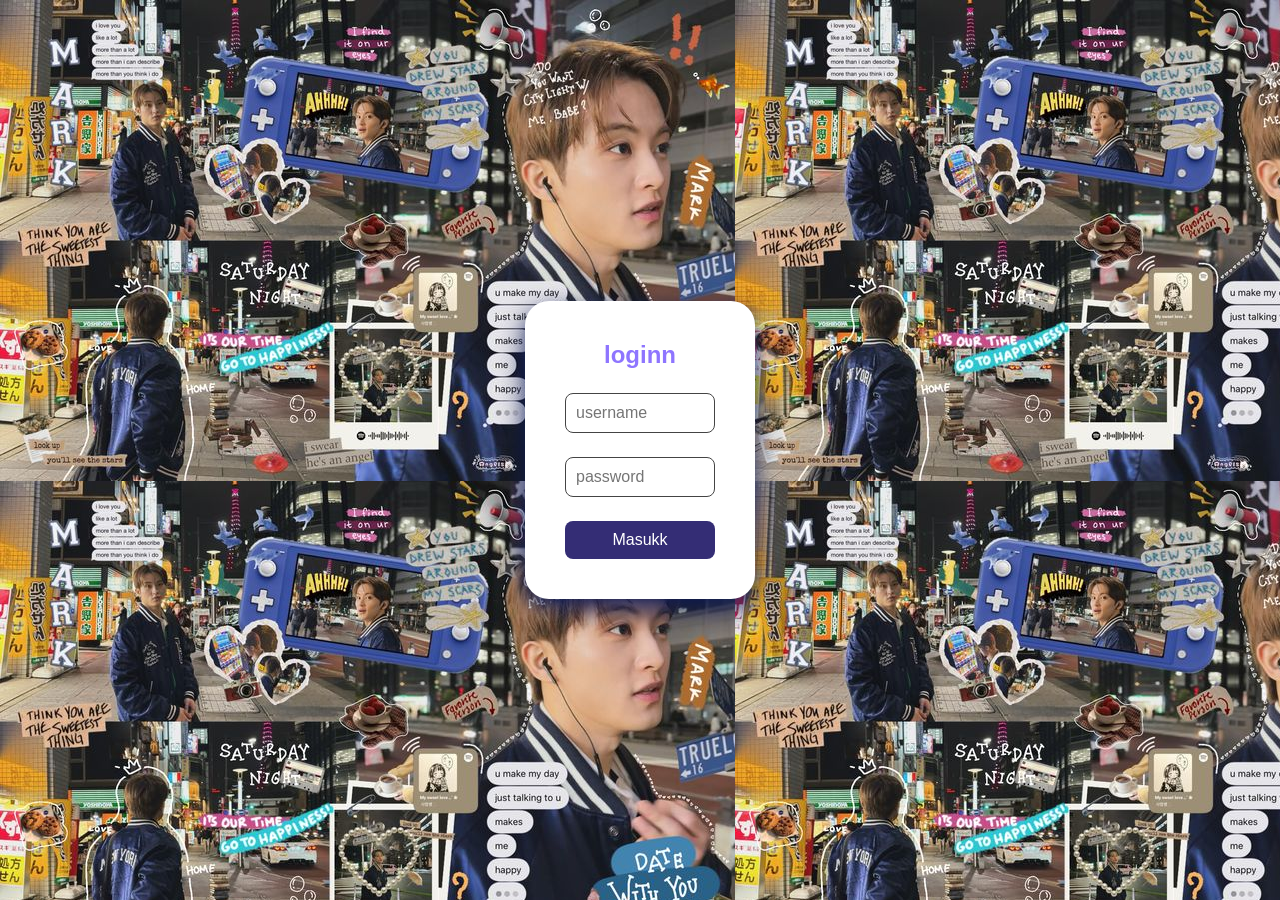
<file: index.html>
<!DOCTYPE html>
<html lang="en">
<head>
    <meta charset="UTF-8">
    <meta name="viewport" content="width=device-width, initial-scale=1.0">
    <title>LOGIN</title>
    <link rel="stylesheet" href="style.css">
</head>
<body>
     <div class="login-container">
        <h2>loginn</h2>
        <form id="loginform">
            <div class="inputform">
                <input type="text" id="username" placeholder="username" required>
            </div>
             <div class="inputform">
                <input type="password" id="password" placeholder="password" required>
            </div>
             <button type="submit">Masukk</button>
        </form>
        
         <script src="script.js"></script>
        </div>
       
       

</body>
</html>
</file>
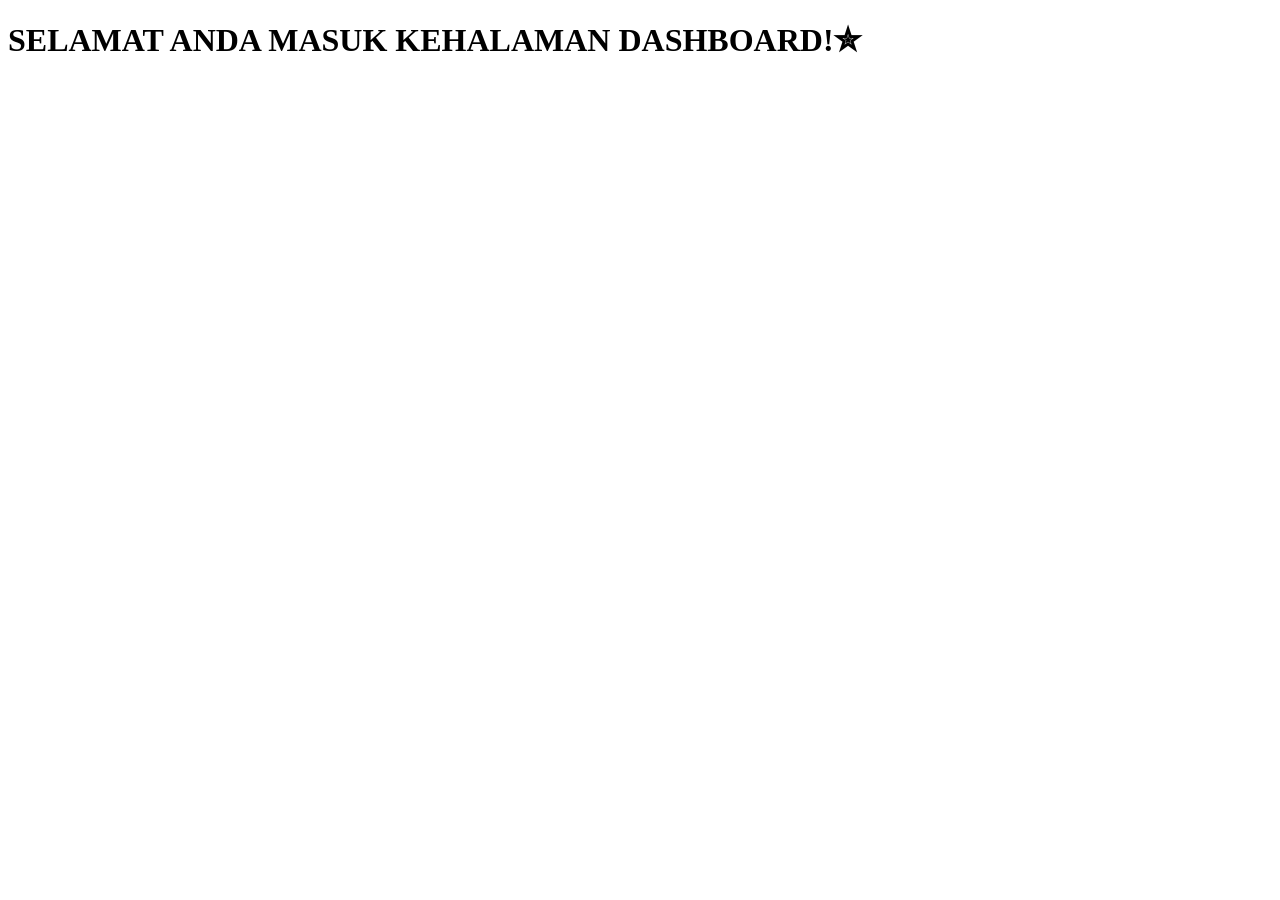
<file: dashboard.html>
<!DOCTYPE html>
<html lang="en">
<head>
    <meta charset="UTF-8">
    <meta name="viewport" content="width=device-width, initial-scale=1.0">
    <title>Dashboard✮</title>
    <style>
        
    </style>
</head>
<body>
    <h1>SELAMAT ANDA MASUK KEHALAMAN DASHBOARD!✮</h1>
</body>
</file>
<file: style.css>
* {
    margin: 0;
    padding: 0;
    box-sizing: border-box;
    font-family: "poppins", sans-serif;
}

body {
    display: flex;
    justify-content: center;
    align-items: center;
    height: 100vh;
  background: url(ganteng.jpg);
}

/* kotak login */
.login-container {
    background: white;
    padding: 2.5rem;
    border-radius: 24px;
    box-shadow: 0 10px 25px rgb(14, 27, 85);
    width: 230px;
    text-align: center;
    animation: fadeln 1s ease;
}

.login-container h2 {
    margin-bottom: 1.5rem;
    color: rgb(142, 117, 255);
}

.inputform {
    position: relative;
    margin-bottom: 1.5rem;
}

.inputform input {
    width: 100%;
    padding: 10px 10px;
    font-size: 1rem;
    border: 1px solid #444;
    border-radius: 8px;
    outline: none;
    transition: border-color 0.3s;
}

button {
    width: 100%;
    padding: 10px;
    background: rgb(52, 45, 117);
    border: none;
    color: white;
    border-radius: 8px;
    font-size: 1rem;
    cursor: pointer;
    transition: 0.3s;
}

button:hover {
    background: rgb(102, 99, 255);
}
</file>
